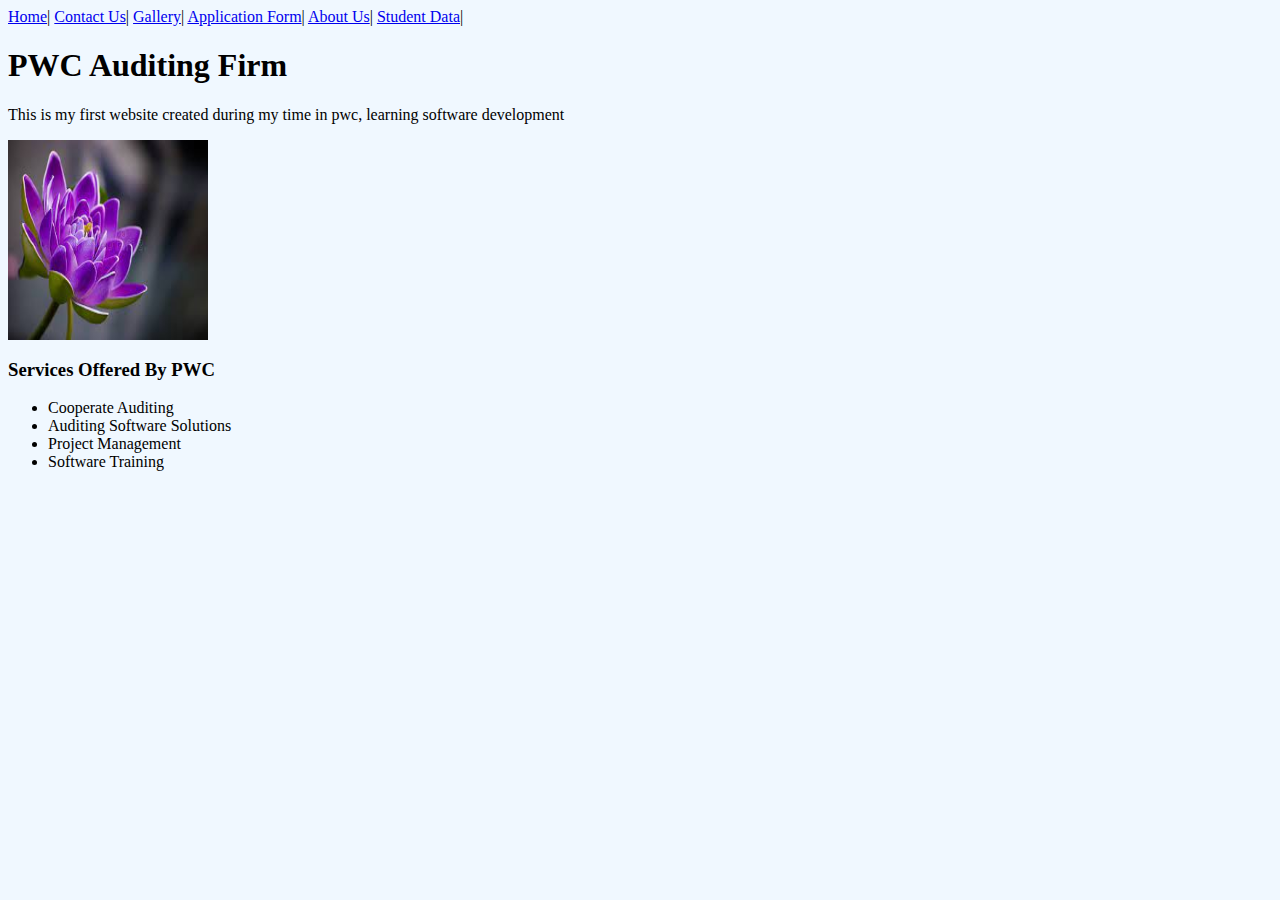
<file: index.html>
<html>
    <head>
        <title>PWC Website</title>
        <link rel="stylesheet" href="style.css">

    </head>

    <body >

        <a href="index.html">Home</a>| 
        <a href="contactus.html">Contact Us</a>|
        <a href="gallery.html">Gallery</a>|
        <a href="applicationform.html">Application Form</a>|
        <a href="aboutus.html">About Us</a>|
        <a href="studentsdata.html">Student Data</a>|
        
        <h1>PWC Auditing Firm</h1>
        <p>This is my first website created during my time in pwc, learning software development</p>
        <img src="./pwc.jpg" width="200px" height="200px">

        <h3>Services Offered By PWC</h3>
        <ul>
            <li>Cooperate Auditing</li>
            <li>Auditing Software Solutions</li>
            <li>Project Management</li>
            <li>Software Training</li>
        </ul>
    </body>
</html>
</file>
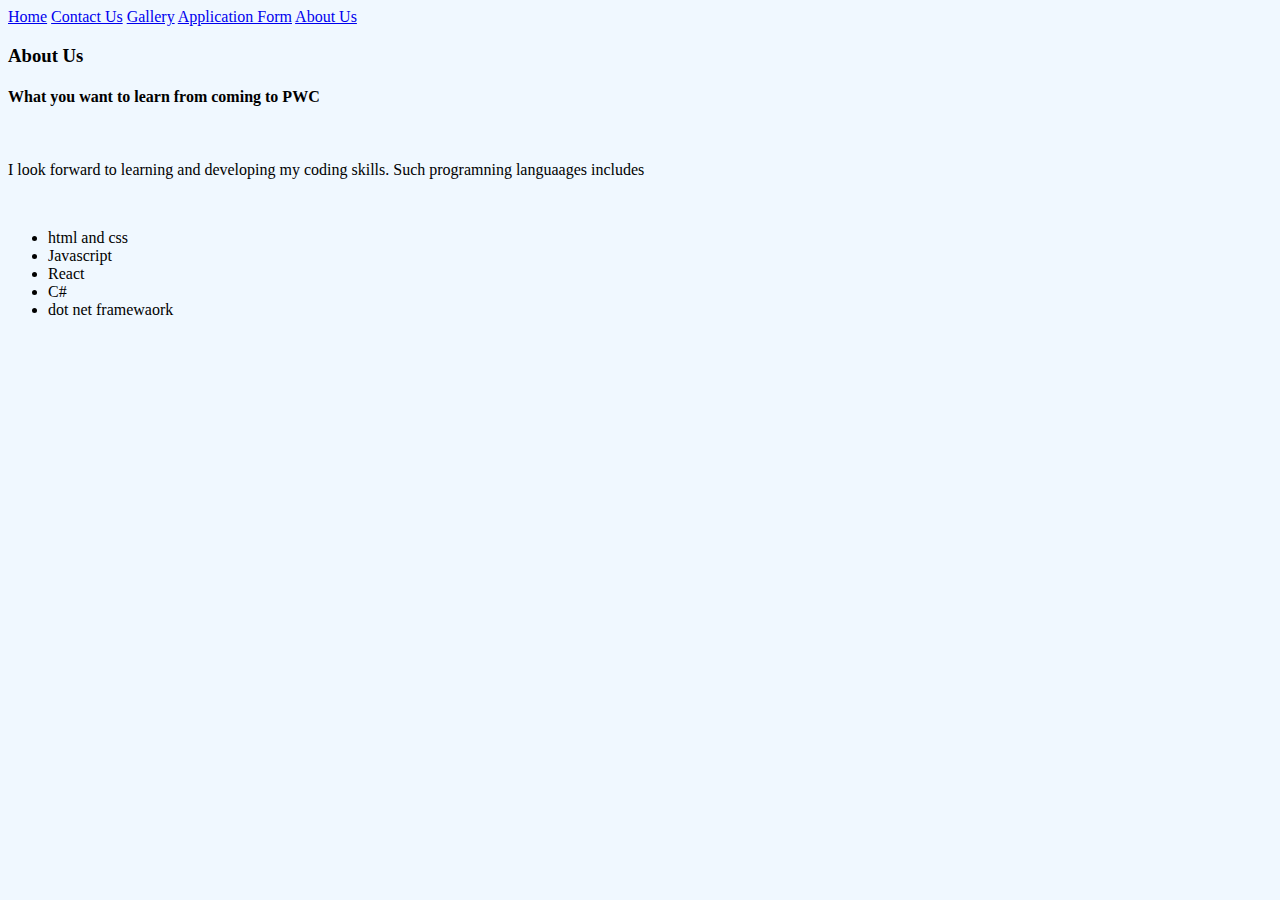
<file: aboutus.html>
<html>
    <head>
        <link rel="stylesheet" href="style.css">
    </head>

    <body>

        <a href="index.html">Home</a>
        <a href="contactus.html">Contact Us</a>
        <a href="gallery.html">Gallery</a>
        <a href="applicationform.html">Application Form</a>
        <a href="aboutus.html">About Us</a>

        <h3>About Us</h3>
        <h4>What you want to learn from coming to PWC</h4><br>
        <p>I look forward to learning and developing my coding skills. Such programning languaages includes</p><br>
        <ul>
            <li>html and css</li>
            <li>Javascript</li>
            <li>React</li>
            <li>C#</li>
            <li>dot net framewaork</li>
        </ul>
    </body>
</html>
</file>
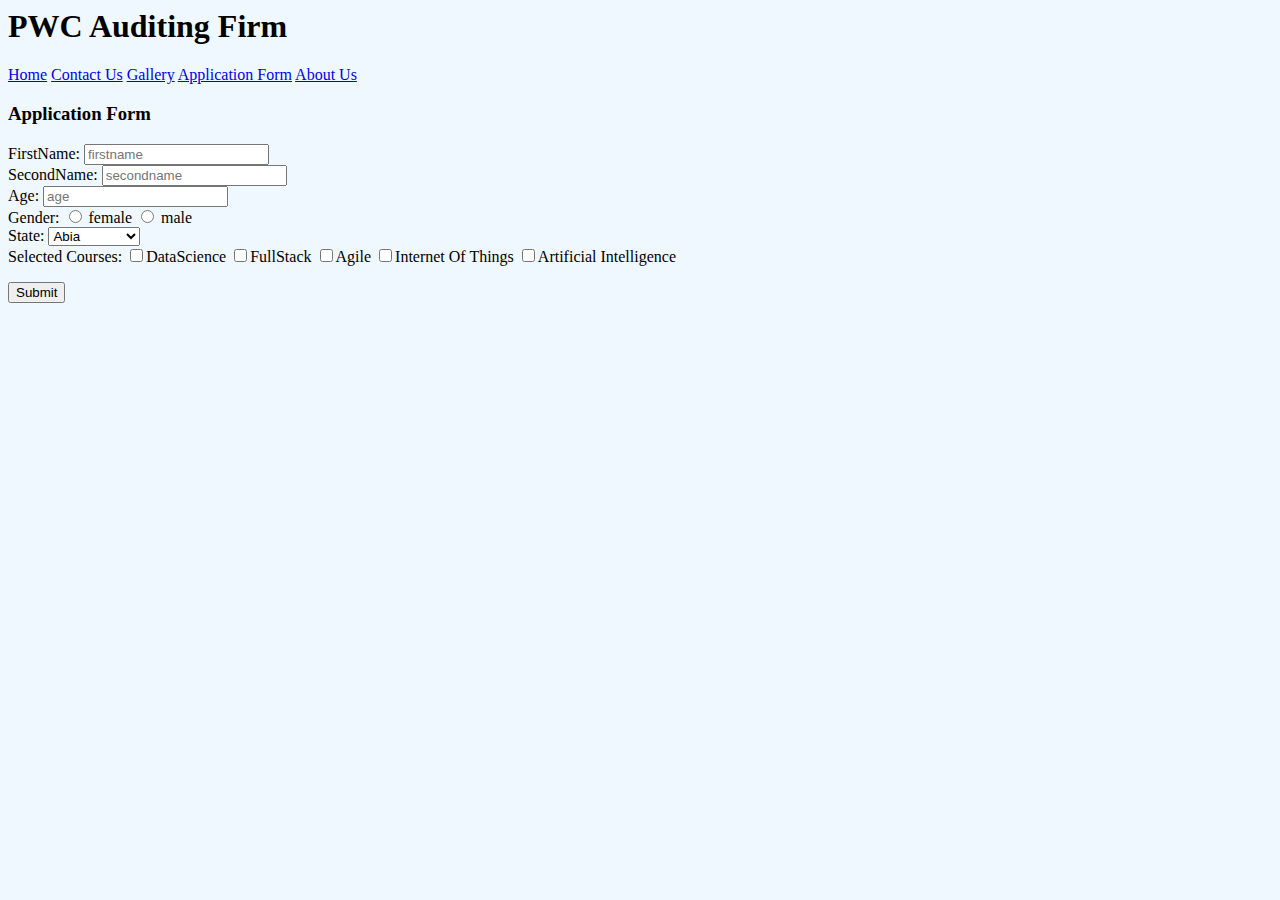
<file: applicationform.html>
<html>
    <head>
        <title>PWC Website</title>
        <link rel="stylesheet" href="style.css">
    </head>

    <body>
        <h1>PWC Auditing Firm</h1>
        <a href="index.html">Home</a>
        <a href="contactus.html">Contact Us</a>
        <a href="gallery.html">Gallery</a>
        <a href="applicationform.html">Application Form</a>
        <a href="aboutus.html">About Us</a>


        <form>
        
        <div>
        <h3>Application Form</h3>
        <div>
        <label>FirstName:</label>
        <input type="text" placeholder="firstname">
        </div>
        
        <div>
        <label>SecondName:</label>
        <input type="text" placeholder="secondname">
        </div>

        <div>
        <label>Age:</label>
        <input type="number" placeholder="age">
        </div>

        <div>
        <label>Gender:</label>
        <input type="radio"> <a>female</a> 
        <input type="radio"> <a>male</a>
        </div>

        <div>
        <label>State:</label>
        <select state="state">
            <option value="">Abia</option>
            <option value="">Adamawa</option>
            <option value="">Akwa Ibom</option>
            <option value="">Anambra</option>
            <option value="">Bauchi</option>
            <option value="">Bayelsa</option>
            <option value="">Benue</option>
            <option value="">Borno</option>
            <option value="">Cross River</option>
            <option value="">Delta</option>
        </select>
        </div>

        <div>
        <label>Selected Courses:</label>
        <input type="checkbox"><a>DataScience</a>
        <input type="checkbox"><a>FullStack</a>
        <input type="checkbox"><a>Agile</a>
        <input type="checkbox"><a>Internet Of Things</a>
        <input type="checkbox"><a>Artificial Intelligence</a>
        </div>
        </div>
        </form>

        <button>Submit</button>
        
    </body>
</html>
</file>
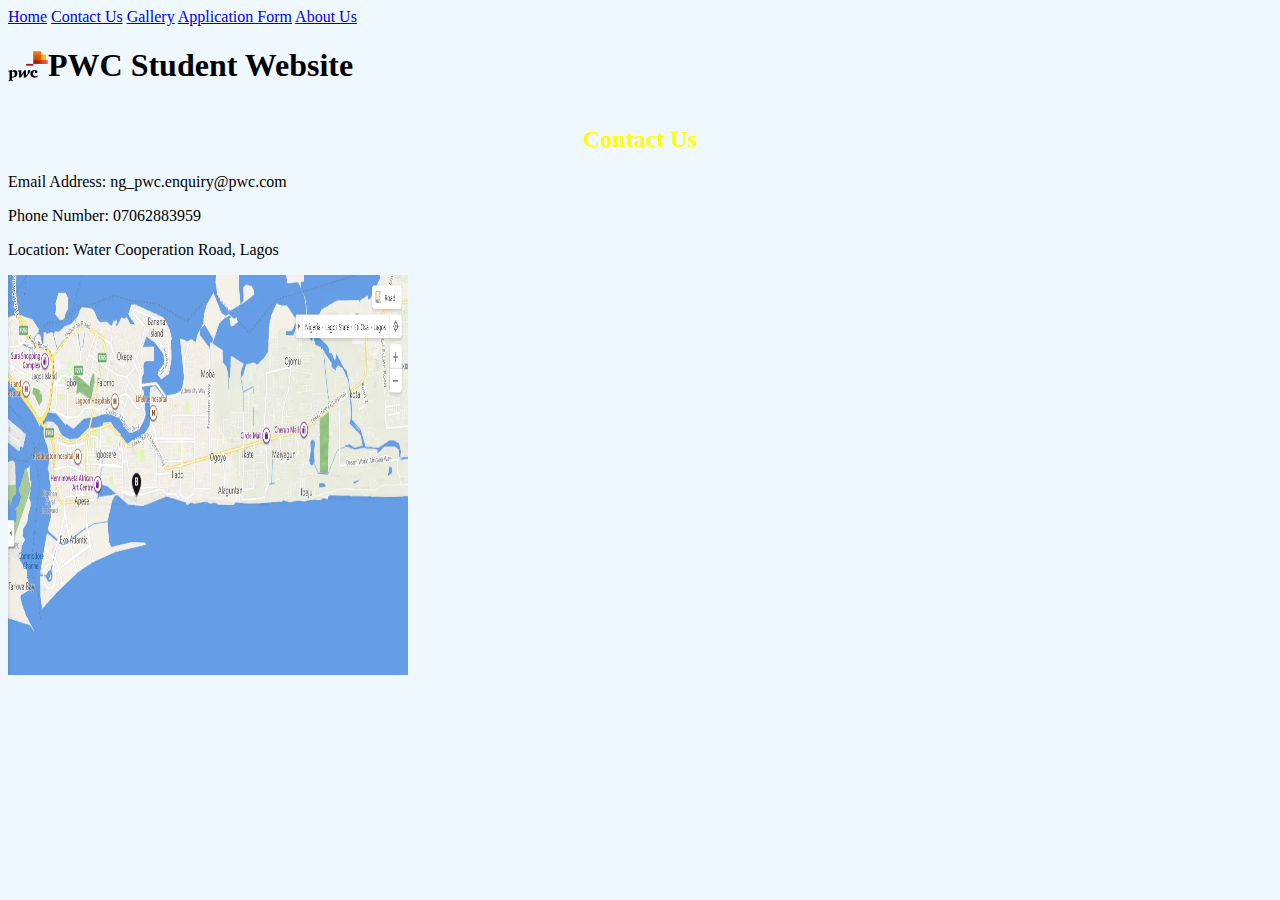
<file: contactus.html>
<html>
    <head>
        <title>PWC Website</title>
        <link rel="stylesheet" href="style.css">
    </head>

    <!-- 
        1. Letter Contact Us should be at the middle of the page
        2.Email, phone number, address(pwc real address)
        3. picture showing the map to locate pwc
     -->

    <body >

        <a href="index.html">Home</a>
        <a href="contactus.html">Contact Us</a>
        <a href="gallery.html">Gallery</a>
        <a href="applicationform.html">Application Form</a>
        <a href="aboutus.html">About Us</a>

        <span>
        <img src="./PwC-logo.svg" height="40px" width="40px" >
        <h1>PWC Student Website</h1>
        </span>
        <h2>Contact Us</h2>

        <!-- <h1 style="text-align:center;">Contact Us</h1> -->
        <p>Email Address: ng_pwc.enquiry@pwc.com </p>
        <p>Phone Number: 07062883959</p>
        <p>Location: Water Cooperation Road, Lagos</p>
        <img src="./location.PNG" width="400px" height="400px">

        
    </body>
</html>
</file>
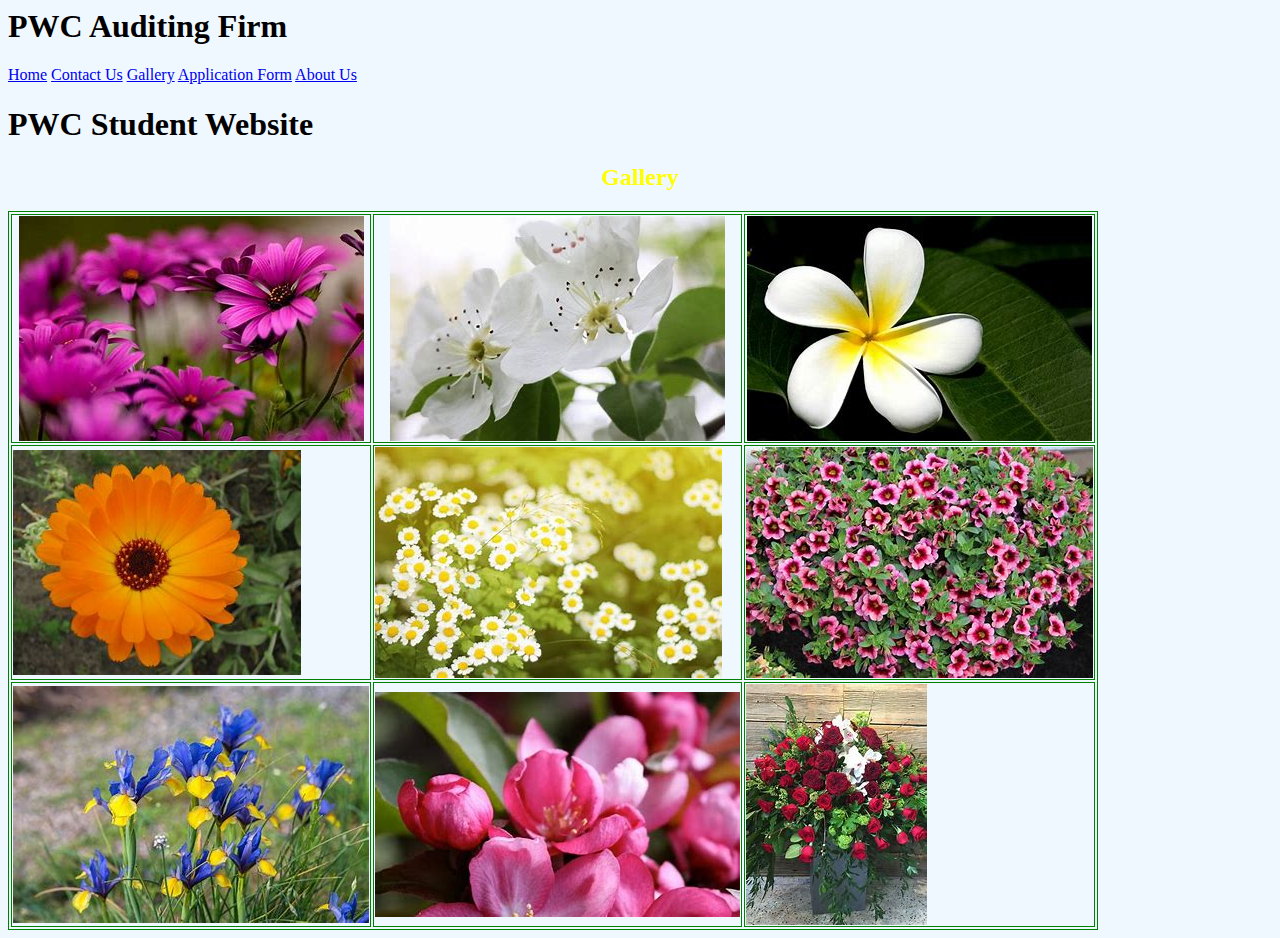
<file: gallery.html>
<html>
    <head>
        <title>PWC Website</title>
        <link rel="stylesheet" href="style.css">
    </head>

    <body>
        <h1>PWC Auditing Firm</h1>
        <a href="index.html">Home</a>
        <a href="contactus.html">Contact Us</a>
        <a href="gallery.html">Gallery</a>
        <a href="applicationform.html">Application Form</a>
        <a href="aboutus.html">About Us</a>
        
        <h1>PWC Student Website</h1>
        <h2>Gallery</h2>

        <table>
	    <thead>
            	<tr>
               	    <th><img src="./assets/flower1.jpg"></th>
                    <th><img src="./assets/flower2.jpg"></th>
                    <th><img src="./assets/flower3.jpg"></th>
                </tr>
	    </thead>
	    <tbody>    
                <tr>
                    <td><img src="./assets/flower4.jpg"></td>
                    <td><img src="./assets/flower5.jpg"></td>
                    <td><img src="./assets/flower6.jpg"></td>
                </tr>

                <tr>
                    <td><img src="./assets/flower7.jpg"></td>
                    <td><img src="./assets/flower8.jpg"></td>
                    <td><img src="./assets/flower9.jpg"></td>
                </tr>
	    </tbody>
        </table>

    </body>
</html>
</file>
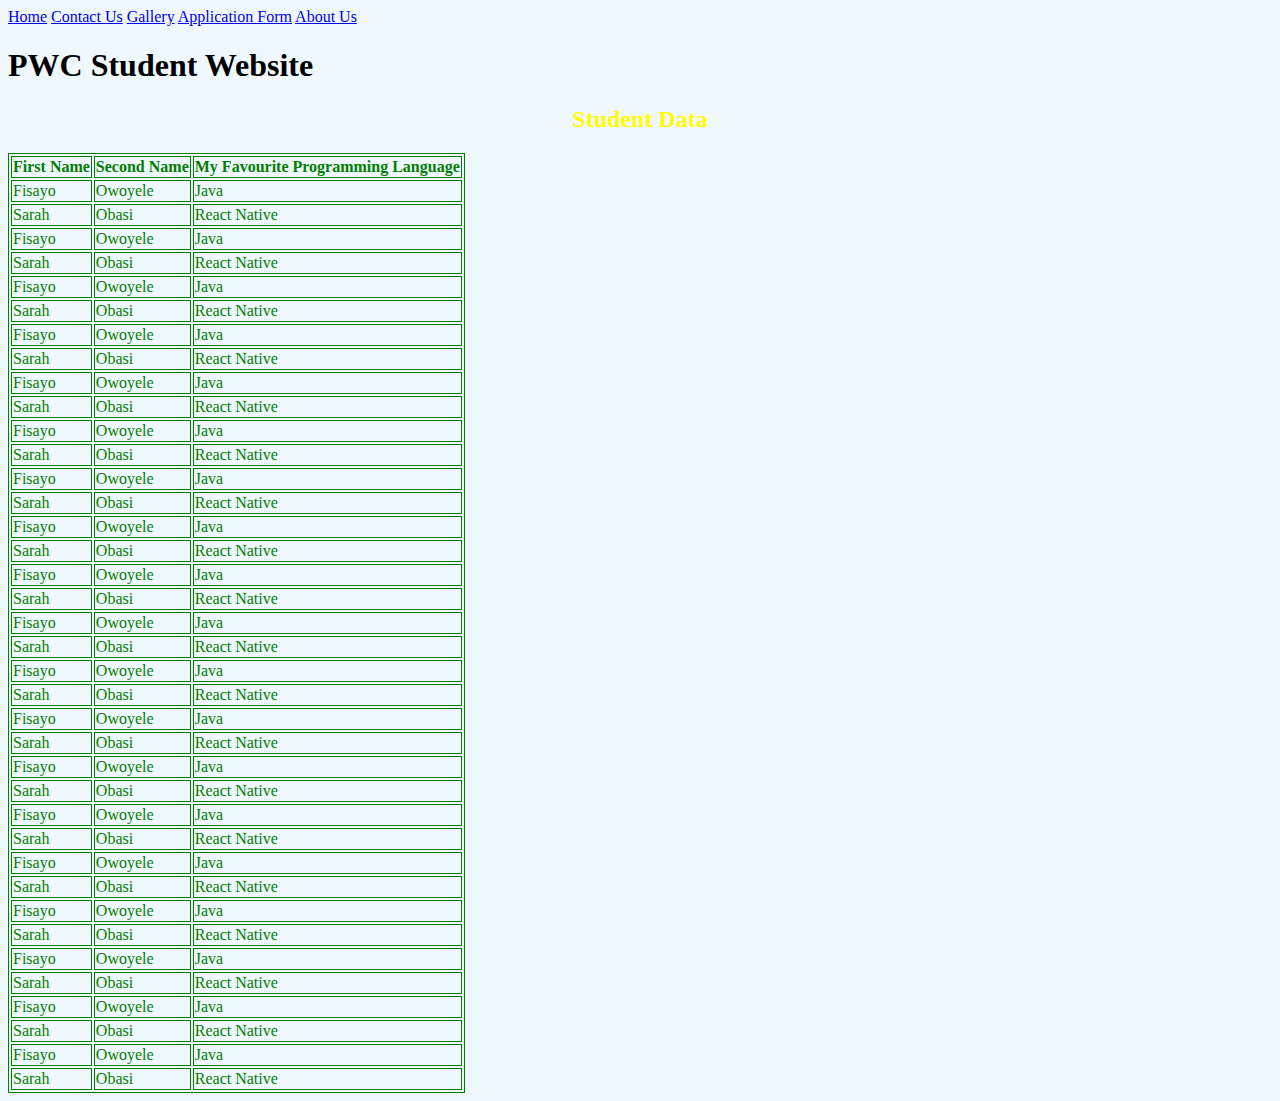
<file: studentsdata.html>
<html>
    <head>
        <link rel="stylesheet" href="style.css">
    </head>

    <body>

        <a href="index.html">Home</a>
        <a href="contactus.html">Contact Us</a>
        <a href="gallery.html">Gallery</a>
        <a href="applicationform.html">Application Form</a>
        <a href="aboutus.html">About Us</a>
           
        <h1>PWC Student Website</h1>
        <h2>Student Data</h2>
        <table>
        
            <tr>
                <th>First Name</th>
                <th>Second Name</th>
                <th>My Favourite Programming Language</th>
            </tr>
                
            <tr>
                <td>Fisayo</td>
                <td>Owoyele</td>
                <td>Java</td>
            </tr>

            <tr>
                <td>Sarah</td>
                <td>Obasi</td>
                <td>React Native</td>
            </tr>
            <tr>
                <td>Fisayo</td>
                <td>Owoyele</td>
                <td>Java</td>
            </tr>

            <tr>
                <td>Sarah</td>
                <td>Obasi</td>
                <td>React Native</td>
            </tr>
            <tr>
                <td>Fisayo</td>
                <td>Owoyele</td>
                <td>Java</td>
            </tr>

            <tr>
                <td>Sarah</td>
                <td>Obasi</td>
                <td>React Native</td>
            </tr>
            <tr>
                <td>Fisayo</td>
                <td>Owoyele</td>
                <td>Java</td>
            </tr>

            <tr>
                <td>Sarah</td>
                <td>Obasi</td>
                <td>React Native</td>
            </tr>
            <tr>
                <td>Fisayo</td>
                <td>Owoyele</td>
                <td>Java</td>
            </tr>

            <tr>
                <td>Sarah</td>
                <td>Obasi</td>
                <td>React Native</td>
            </tr>
            <tr>
                <td>Fisayo</td>
                <td>Owoyele</td>
                <td>Java</td>
            </tr>

            <tr>
                <td>Sarah</td>
                <td>Obasi</td>
                <td>React Native</td>
            </tr>
            <tr>
                <td>Fisayo</td>
                <td>Owoyele</td>
                <td>Java</td>
            </tr>

            <tr>
                <td>Sarah</td>
                <td>Obasi</td>
                <td>React Native</td>
            </tr>
            <tr>
                <td>Fisayo</td>
                <td>Owoyele</td>
                <td>Java</td>
            </tr>

            <tr>
                <td>Sarah</td>
                <td>Obasi</td>
                <td>React Native</td>
            </tr>
            <tr>
                <td>Fisayo</td>
                <td>Owoyele</td>
                <td>Java</td>
            </tr>

            <tr>
                <td>Sarah</td>
                <td>Obasi</td>
                <td>React Native</td>
            </tr>
            <tr>
                <td>Fisayo</td>
                <td>Owoyele</td>
                <td>Java</td>
            </tr>

            <tr>
                <td>Sarah</td>
                <td>Obasi</td>
                <td>React Native</td>
            </tr>
            <tr>
                <td>Fisayo</td>
                <td>Owoyele</td>
                <td>Java</td>
            </tr>

            <tr>
                <td>Sarah</td>
                <td>Obasi</td>
                <td>React Native</td>
            </tr>
            <tr>
                <td>Fisayo</td>
                <td>Owoyele</td>
                <td>Java</td>
            </tr>

            <tr>
                <td>Sarah</td>
                <td>Obasi</td>
                <td>React Native</td>
            </tr>
            <tr>
                <td>Fisayo</td>
                <td>Owoyele</td>
                <td>Java</td>
            </tr>

            <tr>
                <td>Sarah</td>
                <td>Obasi</td>
                <td>React Native</td>
            </tr>
            <tr>
                <td>Fisayo</td>
                <td>Owoyele</td>
                <td>Java</td>
            </tr>

            <tr>
                <td>Sarah</td>
                <td>Obasi</td>
                <td>React Native</td>
            </tr>
            <tr>
                <td>Fisayo</td>
                <td>Owoyele</td>
                <td>Java</td>
            </tr>

            <tr>
                <td>Sarah</td>
                <td>Obasi</td>
                <td>React Native</td>
            </tr>
            <tr>
                <td>Fisayo</td>
                <td>Owoyele</td>
                <td>Java</td>
            </tr>

            <tr>
                <td>Sarah</td>
                <td>Obasi</td>
                <td>React Native</td>
            </tr>
            <tr>
                <td>Fisayo</td>
                <td>Owoyele</td>
                <td>Java</td>
            </tr>

            <tr>
                <td>Sarah</td>
                <td>Obasi</td>
                <td>React Native</td>
            </tr>
            <tr>
                <td>Fisayo</td>
                <td>Owoyele</td>
                <td>Java</td>
            </tr>

            <tr>
                <td>Sarah</td>
                <td>Obasi</td>
                <td>React Native</td>
            </tr>
            <tr>
                <td>Fisayo</td>
                <td>Owoyele</td>
                <td>Java</td>
            </tr>

            <tr>
                <td>Sarah</td>
                <td>Obasi</td>
                <td>React Native</td>
            </tr>
        </table>

    </body>
</html>
</file>
<file: style.css>
body{
    background-color:aliceblue;
}

span{
    
    display: flex;
    align-items: center;
    
} 

img{
 /* width: 300px;
 height: 300px; */
}

table, th, td{
    border: 1px solid;
    color: green;
}

h2{
    text-align: center;
    color: yellow;
}
</file>
